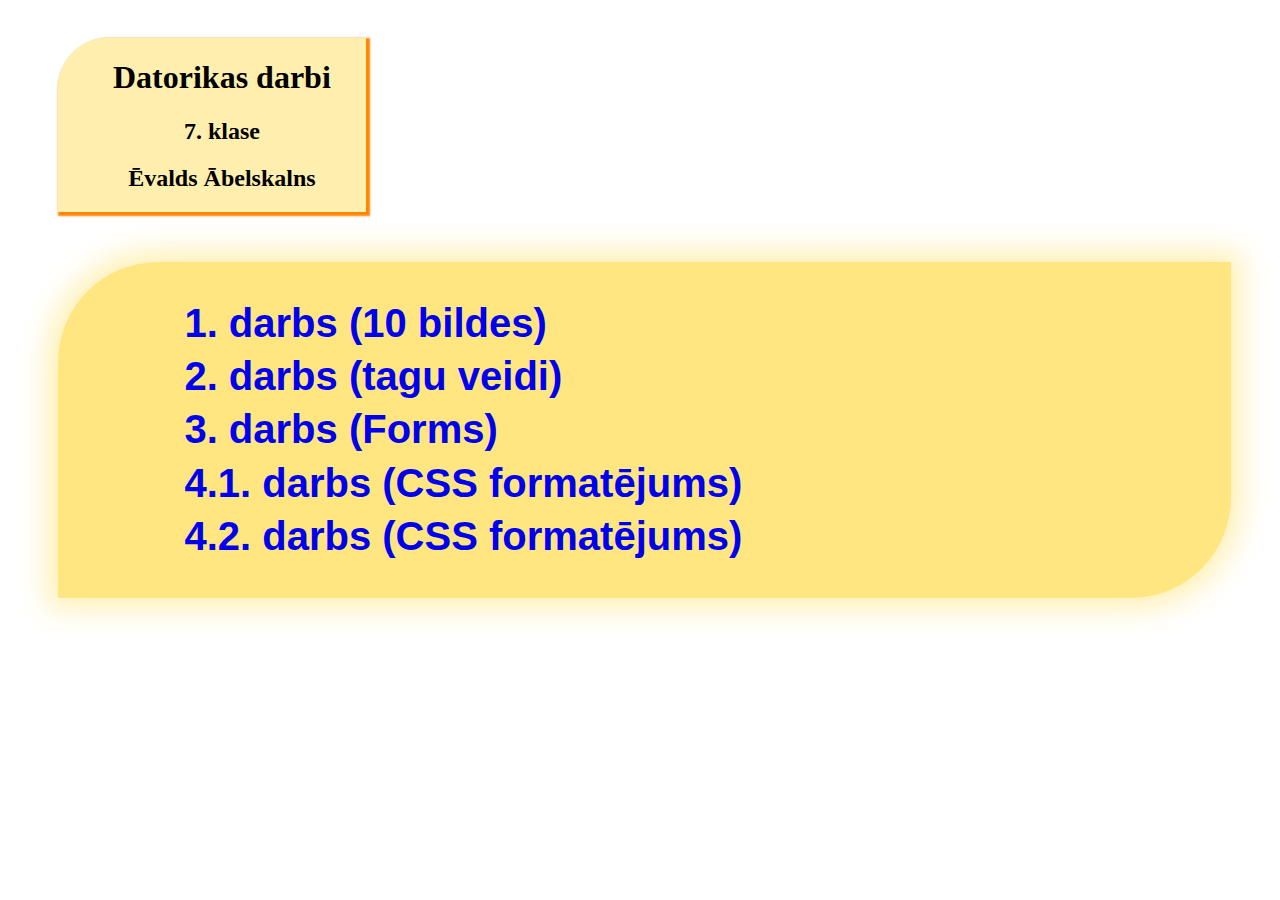
<file: index.html>
<!DOCTYPE html>
<html lang="en">

<head>
    <meta charset="UTF-8">
    <meta name="viewport" content="width=device-width, initial-scale=1.0">
    <title>Ēvalda Ābelskalna 7kl darbi</title>
    <style>
        body {
            background: url(https://img.freepik.com/premium-photo/grey-abstract-background_427757-34.jpg?size=626&ext=jpg&ga=GA1.1.1224184972.1714867200&semt=ais);
            background-size: 100%;
        }

        .pamats {
            display: inline-block;
            background-color: rgba(255, 204, 0, 0.318);
            margin-top: 30px;
            margin-left: 50px;
            margin-bottom: 20px;
            padding-left: 55px;
            padding-right: 35px;
            text-align: center;
            box-shadow: 2px 2px 2px 2px rgb(255, 132, 0);
            border-top-left-radius: 50px;
        }

        ol {
            display: inline-block;
            background-color: rgba(255, 204, 0, 0.496);
            width: 80%;
            margin-top: 30px;
            margin-left: 50px;

            padding: 35px;
            padding-left: 10%;
            font-size: 30pt;
            /* box-shadow: 0px 0px 5px 5px rgb(255, 132, 0); */
            box-shadow: 0px 0px 30px 10px rgba(255, 204, 0, 0.318);
            border-bottom-right-radius: 100px;
            border-top-left-radius: 100px;

            list-style-type: none;
            font-family: Arial, Helvetica, sans-serif;
            font-weight: 600;
            line-height: 40pt;
        }

        a {
            text-decoration: none;
            transition-property: padding-left, text-shadow;
            transition-duration: 1s;
            
        }

        a:hover {
            color: green;
            text-shadow: 1px 1px rgb(48, 68, 38);
            padding-left: 30px;
        }
    </style>
</head>

<body>
    <div class="pamats">
        <h1>Datorikas darbi</h1>
        <h2>7. klase</h2>
        <h2>Ēvalds Ābelskalns</h2>
    </div>


    <ol>
        <li><a href="1. darbs.teksts.links.bildes.html">1. darbs (10 bildes)</a></li>
        <li><a href="2. darbs.html">2. darbs (tagu veidi)</a></li>
        <li><a href="3. Forms.html">3. darbs (Forms)</a></li>
        <li><a href="4. CSS pamati.html">4.1. darbs (CSS formatējums)</a></li>
        <li><a href="4. CSS pamati2.html">4.2. darbs (CSS formatējums)</a></li>
    </ol>
</body>

</html>
</file>
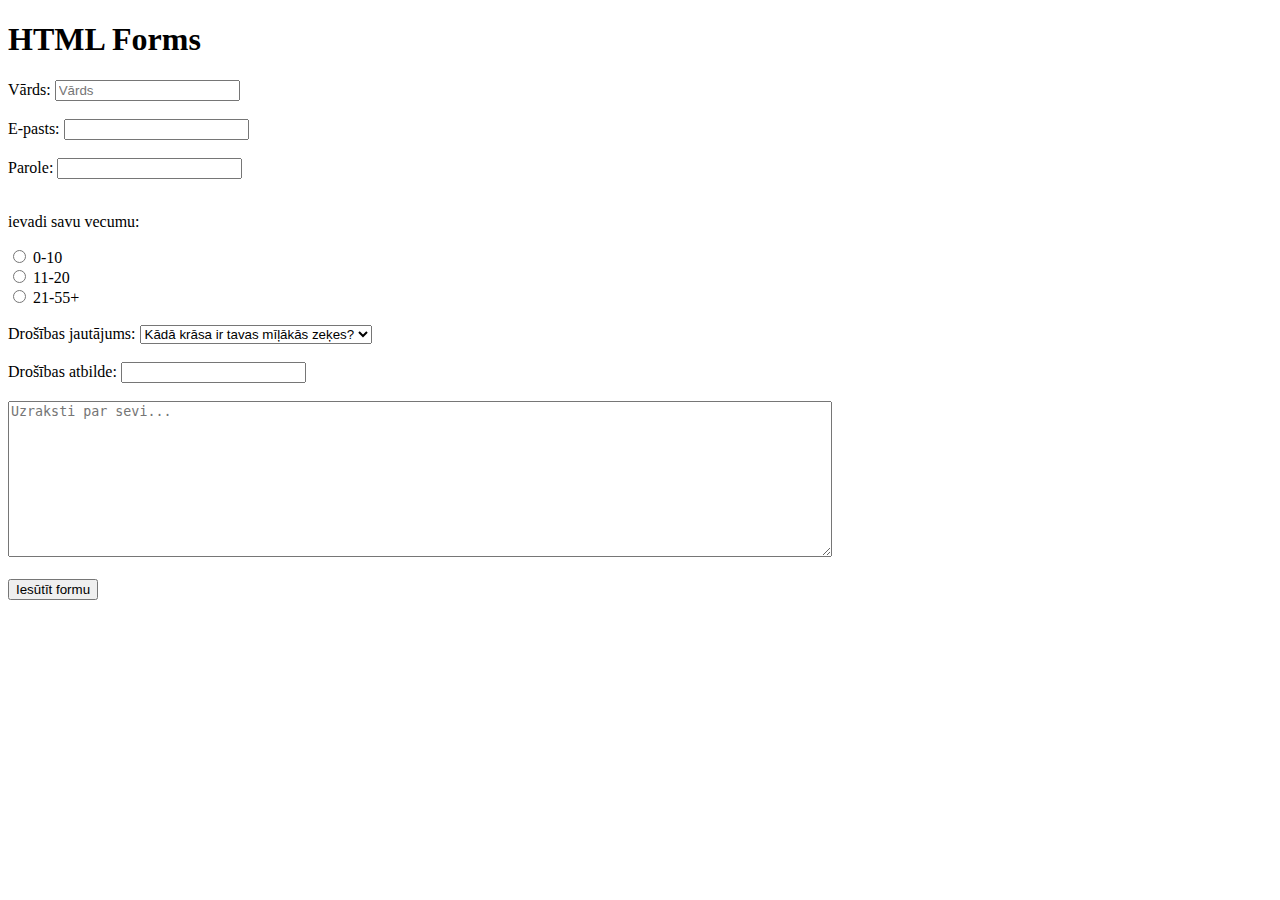
<file: 3. Forms.html>
<!DOCTYPE html>
<html lang="en">

<head>
    <meta charset="UTF-8">
    <meta name="viewport" content="width=device-width, initial-scale=1.0">
    <title>Formas veidošana</title>
</head>

<body>
    <h1>HTML Forms</h1>

    <form>
        <label for="vards">Vārds:</label>
        <input type="text" id="vards" placeholder="Vārds">
        <br><br>
        <label for="epasts">E-pasts:</label>
        <input type="email" name="" id="epasts">
        <br><br>
        <label for="parole">Parole:</label>
        <input type="password" name="parole" id="parole">
        <br><br>
        <p>ievadi savu vecumu:</p>
        <input type="radio" name="age" id="option1" value="0-10">
        <label for="option1">0-10</label>
        <br>
        <input type="radio" name="age" id="option2" value="11-20">
        <label for="option2">11-20</label>
        <br>
        <input type="radio" name="age" id="option3" value="21-55+">
        <label for="option3">21-55+</label>
        <br><br>
        <label for="jautajums">Drošības jautājums:</label>
        <select name="jautajums" id="jautajums">
            <option value="q1">Kādā krāsa ir tavas mīļākās zeķes?</option>
            <option value="q2">Ja tu būtu dārzenis, kāds tu būtu?</option>
            <option value="q3">Kāda ir tava drošākā parole?</option>
        </select>
        <br><br>

        <label for="atbilde">Drošības atbilde:</label>
        <input type="text" name="atbilde" id="atbilde">

        <br><br>

        <textarea name="bio" id="bio" cols="100" rows="10" placeholder="Uzraksti par sevi..."></textarea>

        <br><br>
        <input type="submit" value="Iesūtīt formu">
        <br>
    </form>
</body>

</html>
</file>
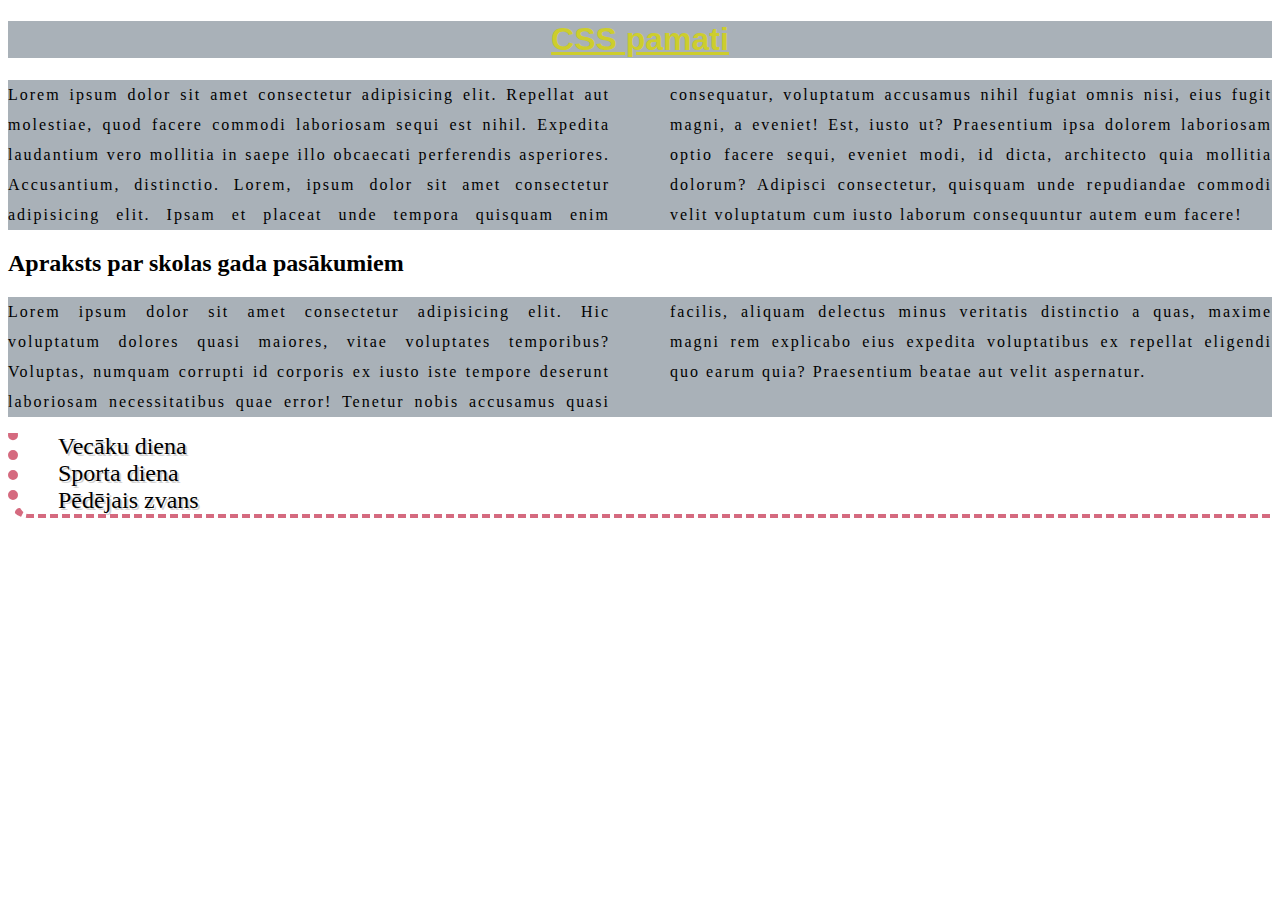
<file: 4. CSS pamati.html>
<!DOCTYPE html>
<html lang="en">

<head>
    <meta charset="UTF-8">
    <meta name="viewport" content="width=device-width, initial-scale=1.0">
    <link rel="stylesheet" href="4. CSS pamati.css">
    <title>CSS pamati</title>
</head>

<body>
    <h1>CSS pamati</h1>

    <p>Lorem ipsum dolor sit amet consectetur adipisicing elit. Repellat aut molestiae, quod facere commodi laboriosam
        sequi est nihil. Expedita laudantium vero mollitia in saepe illo obcaecati perferendis asperiores. Accusantium,
        distinctio. Lorem, ipsum dolor sit amet consectetur adipisicing elit. Ipsam et placeat unde tempora quisquam
        enim consequatur, voluptatum accusamus nihil fugiat omnis nisi, eius fugit magni, a eveniet! Est, iusto ut?
        Praesentium ipsa dolorem laboriosam optio facere sequi, eveniet modi, id dicta, architecto quia mollitia
        dolorum? Adipisci consectetur, quisquam unde repudiandae commodi velit voluptatum cum iusto laborum consequuntur
        autem eum facere!</p>

    <div>
        <h2>Apraksts par skolas gada pasākumiem</h2>
        <p>Lorem ipsum dolor sit amet consectetur adipisicing elit. Hic voluptatum dolores quasi maiores, vitae
            voluptates temporibus? Voluptas, numquam corrupti id corporis ex iusto iste tempore deserunt laboriosam
            necessitatibus quae error!
            Tenetur nobis accusamus quasi facilis, aliquam delectus minus veritatis distinctio a quas, maxime magni rem
            explicabo eius expedita voluptatibus ex repellat eligendi quo earum quia? Praesentium beatae aut velit
            aspernatur.</p>
        <ul>
            <li>Vecāku diena</li>
            <li>Sporta diena</li>
            <li>Pēdējais zvans</li>
        </ul>
    </div>
</body>

</html>
</file>
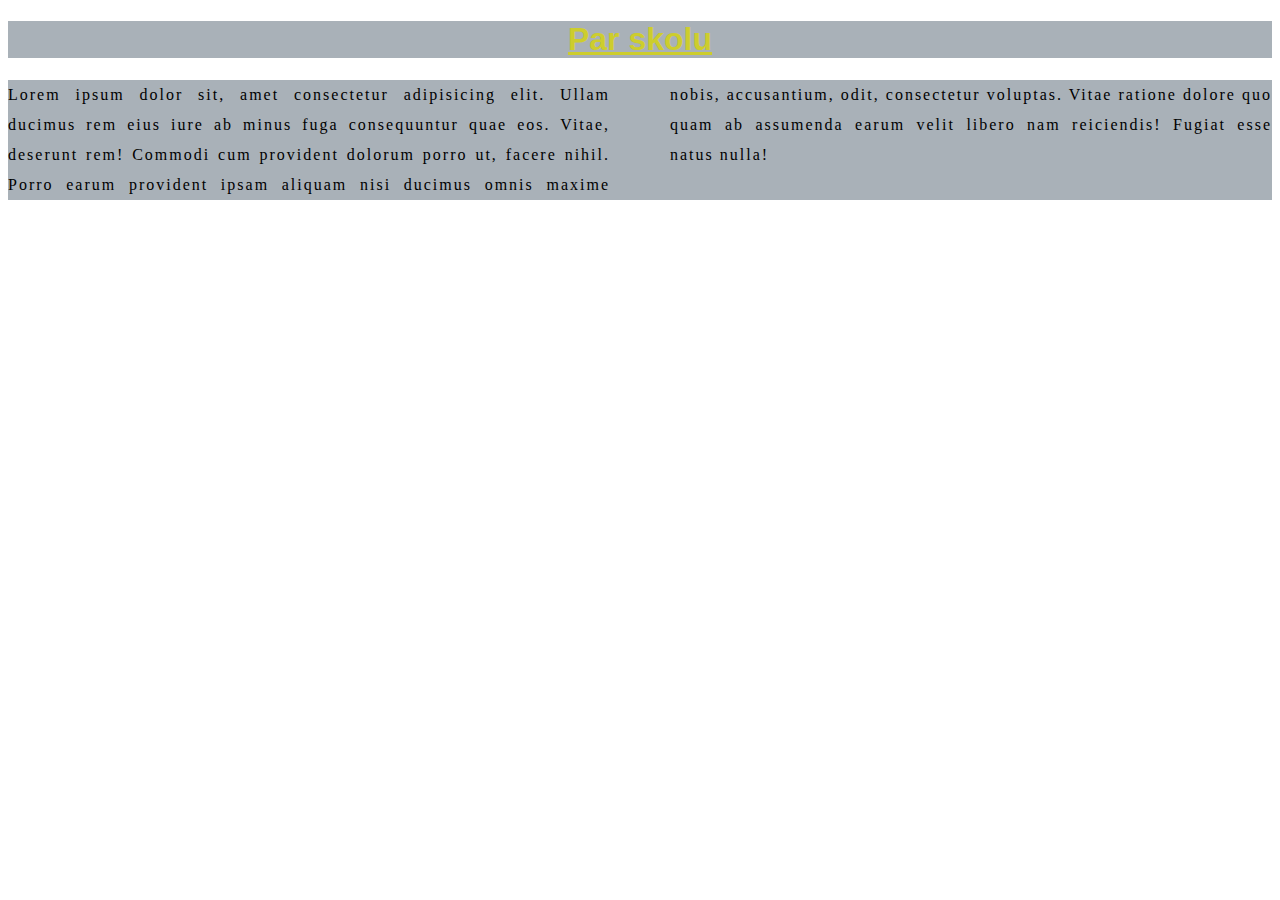
<file: 4. CSS pamati2.html>
<!DOCTYPE html>
<html lang="en">

<head>
    <meta charset="UTF-8">
    <meta name="viewport" content="width=device-width, initial-scale=1.0">
    <title>Par skolu</title>
    <link rel="stylesheet" href="4. CSS pamati.css">
</head>

<body>
    <h1>Par skolu</h1>

    <p>Lorem ipsum dolor sit, amet consectetur adipisicing elit. Ullam ducimus rem eius iure ab minus fuga consequuntur
        quae eos. Vitae, deserunt rem! Commodi cum provident dolorum porro ut, facere nihil.
        Porro earum provident ipsam aliquam nisi ducimus omnis maxime nobis, accusantium, odit, consectetur voluptas.
        Vitae ratione dolore quo quam ab assumenda earum velit libero nam reiciendis! Fugiat esse natus nulla!</p>
</body>

</html>
</file>
<file: 4. CSS pamati.css>
h1{
    color: rgb(205, 205, 45);
    background-color: rgb(169, 177, 184);
    text-decoration: underline;
    font-family: Arial;
    text-align: center;
}

p{
    background-color: rgb(169, 177, 184);
    text-align: right;
    line-height: 30px;
    letter-spacing: 2px;
    column-count: 2;
    column-gap: 60px;
    text-align: justify;
}

ul{
    /* border-width: 4px;
    border-style: solid;
    border-color: rgb(208, 71, 99); */
    border-bottom: 4px dashed rgb(213, 106, 127);
    border-left: 10px dotted rgb(213, 106, 127);
    border-bottom-left-radius: 20px;
}

li{
    list-style-type:none;
    font-size: 18pt;
    text-shadow: 2px 2px lightgrey;
}
</file>
